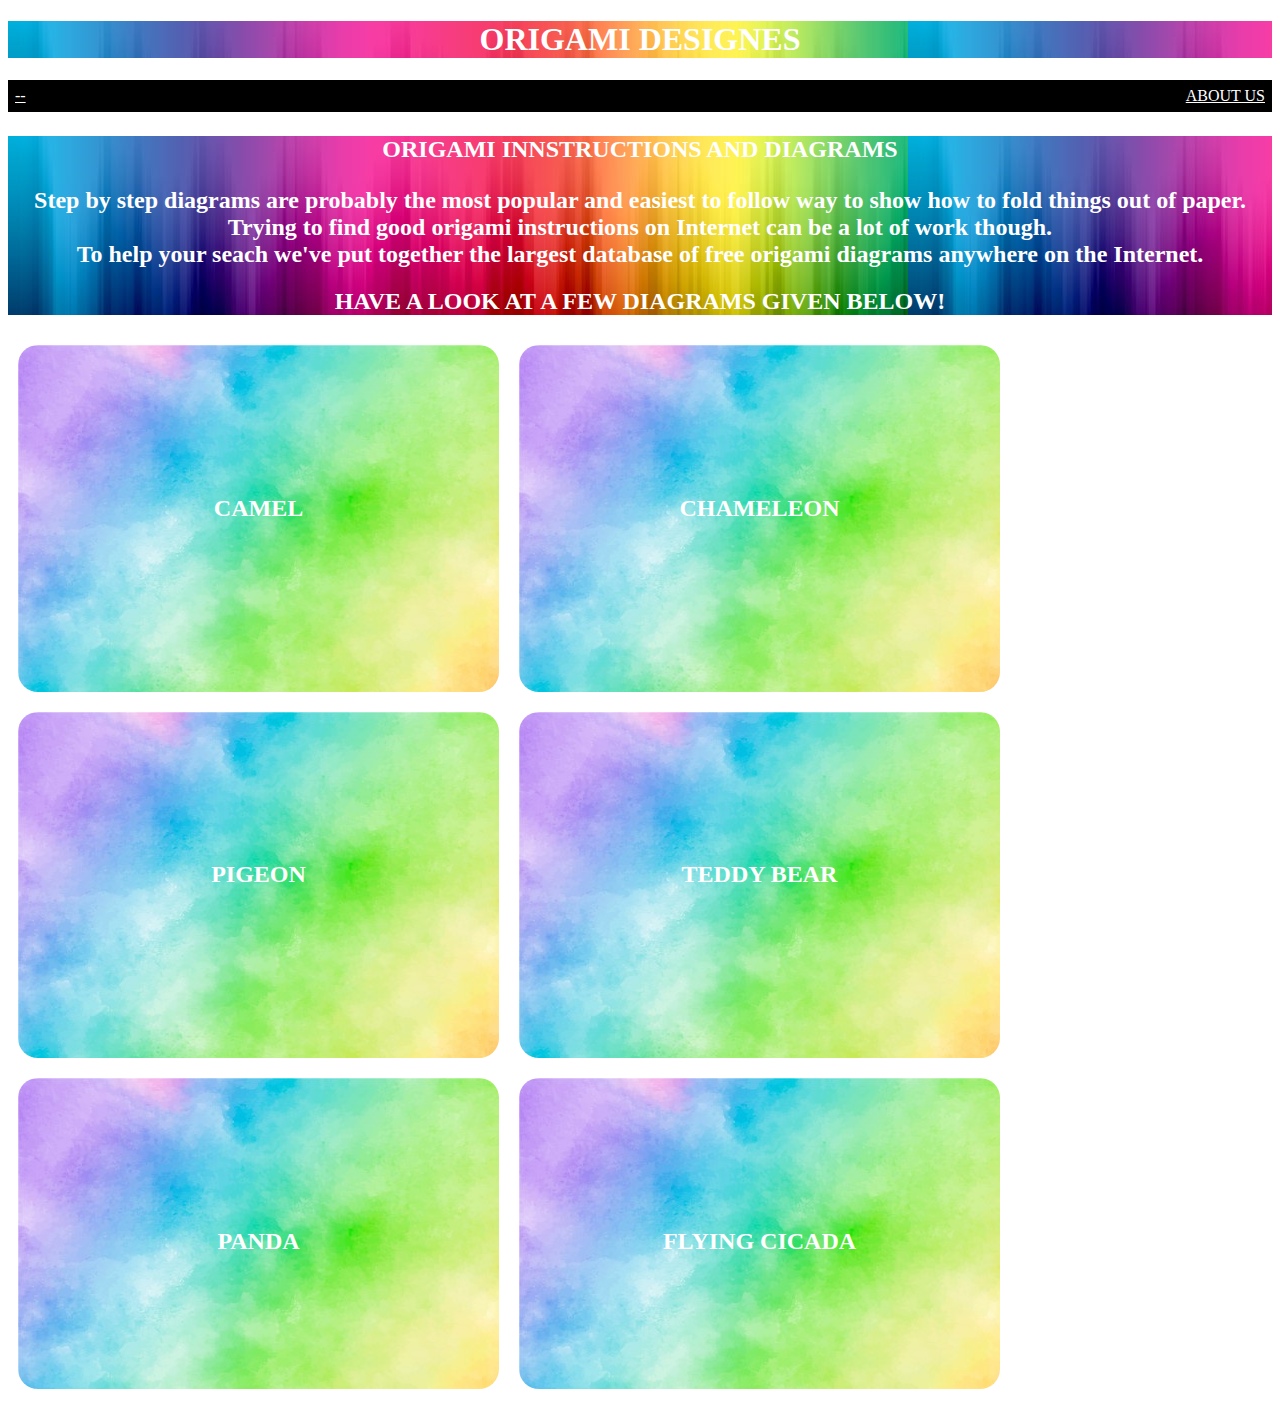
<file: index.html>
<!DOCTYPE html>

<html>

    <head>
        <title>
            ORIGAMI DESIGNES
        </title>

        <link rel = "styleSheet"
              type = "text/css"
              href = "style.css"/>
    </head>

    <body>
        <center>
            <h1> ORIGAMI DESIGNES </h1>
        </center>

        <div class = "header">
            <div class = "menu">
                <div>
                    <a href = "menu.html"> -- </a>
                </div>

                <div>
                    <a href = "aboutus.html"> ABOUT US </a>
                </div>
            </div>
        </div>

        <div class = "bodyIMG">
            <center>
                <h2><p><b>
                    ORIGAMI INNSTRUCTIONS AND DIAGRAMS
                </b></p></h2>

                <h2>
                    Step by step diagrams are probably the most popular and easiest to follow way to show how to fold things out of paper.
                    <br>
                    Trying to find good origami instructions on Internet can be a lot of work though.
                    <br>
                    To help your seach we've put together the largest database of free origami diagrams anywhere on the Internet.
                    <br>
                </h2>

                <h2> HAVE A LOOK AT A FEW DIAGRAMS GIVEN BELOW! </h2>
            </center>
        </div>

        <div class = "grid">
            <div class = "origami">

                <center>
                    <a href = "http://origami.me/camel/" target = "_blank">
                        <img src = "camel.png" width = 120, height = 120>
                    </a>
                    
                    <h2> CAMEL </h2>
                    
                    <p> IMTERESTING FACTS ABOUT CAMEL </p>
                </center>

                <ol>
                    <li> Camel's ears are furry </li>
                    <li> Camel can move easily across the sand bacause of its specially designed feet</li>
                    <li> When they find water, they drink as much as possible</li>
                </ol>
            </div>
            
            <div class = "origami">

                <center>
                    <a href = "http://origami.me/chameleon/" target = "_blank">
                        <img src = "chameleon.png" width = 120 height = 120>
                    </a>

                    <h2> CHAMELEON </h2>

                    <p> INTERESTING FACTA ABOUT CHAMELEON </p>
                </center>

                    <ol>
                        <li> Chameleons are reptiles that are part of iguana suborder</li>
                        <li> Changing skin color is an imortant part of comminication among chameleons</li>
                        <li> Most chameleons have a prehensile tail that they use to wrap around tree branches</li>
                    </ol>
            </div>

            <div class = "origami">

                <center>
                    <a href = "http://origami.me/pigeon/" target="_blank">
                        <img src = "pigeon.png" width = 120 height = 120>
                    </a>

                    <h2> PIGEON </h2>

                    <p> INTERESTING FACTS ABOUT PIGEON </p>
                </center>

                <ol>
                    <li> Pegions are incredibly complex and intelligent animals </li>
                    <li> Pegions are renowned for their outstanding navigational abilities </li>
                    <li> Pegions have excellent hearing abilities</li>
                </ol>
            </div>

            <div class = "origami">

                <center>
                    <a href = "http://origami.me/teddy-bear/" target="_blank">
                        <img src = "teddy.png" width = 120 height = 120>
                    </a>

                    <h2> TEDDY BEAR </h2>

                    <p> INTERESTING FACTS ABOUT TEDDY BEAR </p>
                </center>

                <ol>
                    <li> The teddy was named after President Theodore Roosevelt, after he refused to shoot a bear during a 1902 hunting trip </li>
                    <li> Teddy bears are not just for children. 40% of the teddy sales are for adults</li>
                    <li> A teddy has been into spaceas a part of school project </li>
                </ol>
            </div>

            <div class = "origami">

                <center>
                    <a href = "http://origami.me/panda/" target="_blank">
                        <img src = "panda.png" width = 120 height = 120>
                    </a>

                    <h2> PANDA </h2>

                    <p> INTERESTING FACTS ABOUT PANDA </p>
                </center>

                <ol>
                    <li> Giant pandas are good at climbing trees and can also swim </li>
                    <li> Pandas are lazy- eating and sleeping makes their day </li>
                    <li> Pandas have carnivorous teeth, but they eat bamboo and fruit </li>
                </ol>
            </div>

            <div class = "origami">

                <center>
                    <a href = "http://origami.me/flying-cicada/" target="_blank">
                        <img src = "cicada.png" width = 120 height = 120>
                    </a>

                    <h2> FLYING CICADA </h2>

                    <p> INTERESTING FACTS ABOUT FLYING CICADA </p>
                </center>

                <ol>
                    <li> Cicadas make noise like toy frogs </li>
                    <li> Cicadas are underground builders </li>
                    <li> Cicadas are super sneaky </li>
                </ol>
            </div>
        </div>

    </body>

</html>
</file>
<file: style.css>
h1
{
    background-image: url("body2IMG.jpg");
    color: white;
}

.menu
{
    padding: 7px;

    display: flex;
    justify-content: space-between;

    background-color: black;
    color: white;
}

a:link
{
    color: white;
}
a:visited
{
    color: aqua;
}

.bodyIMG
{
    margin: 0px;

    background-image: url("body2IMG.jpg");

    font-family: serif;
    color: white;
}

.grid
{
    display: flex;
    flex-wrap: wrap;
}

.grid img
{
    display: flex;
    flex-wrap: wrap;
}

.origami
{
    padding: 10px;
    margin: 10px;

    border-radius: 20px;
    background-image: url("origami_grid2IMG.jpg");

    width: 461px;
    font-family: Georgia, 'Times New Roman', Times, serif;
    color: white;
}

.origami p
{
    position: relative;
    top: 40%;
    left: 0.5%;
    opacity: 0;
}

.origami:hover p
{
    opacity: 1;
}

.origami ol
{
    position: relative;
    top: 5%;
    left: 0.5%;
    opacity: 0;
}

.origami:hover ol
{
    opacity: 1;
}

.origami:hover
{
    transform: scale(1.2);
}

.origami img
{
    position: relative;
    top: 40%;
    left: 0.5%;
    opacity: 0;
}

.origami:hover img
{
    opacity: 1;
}
</file>
